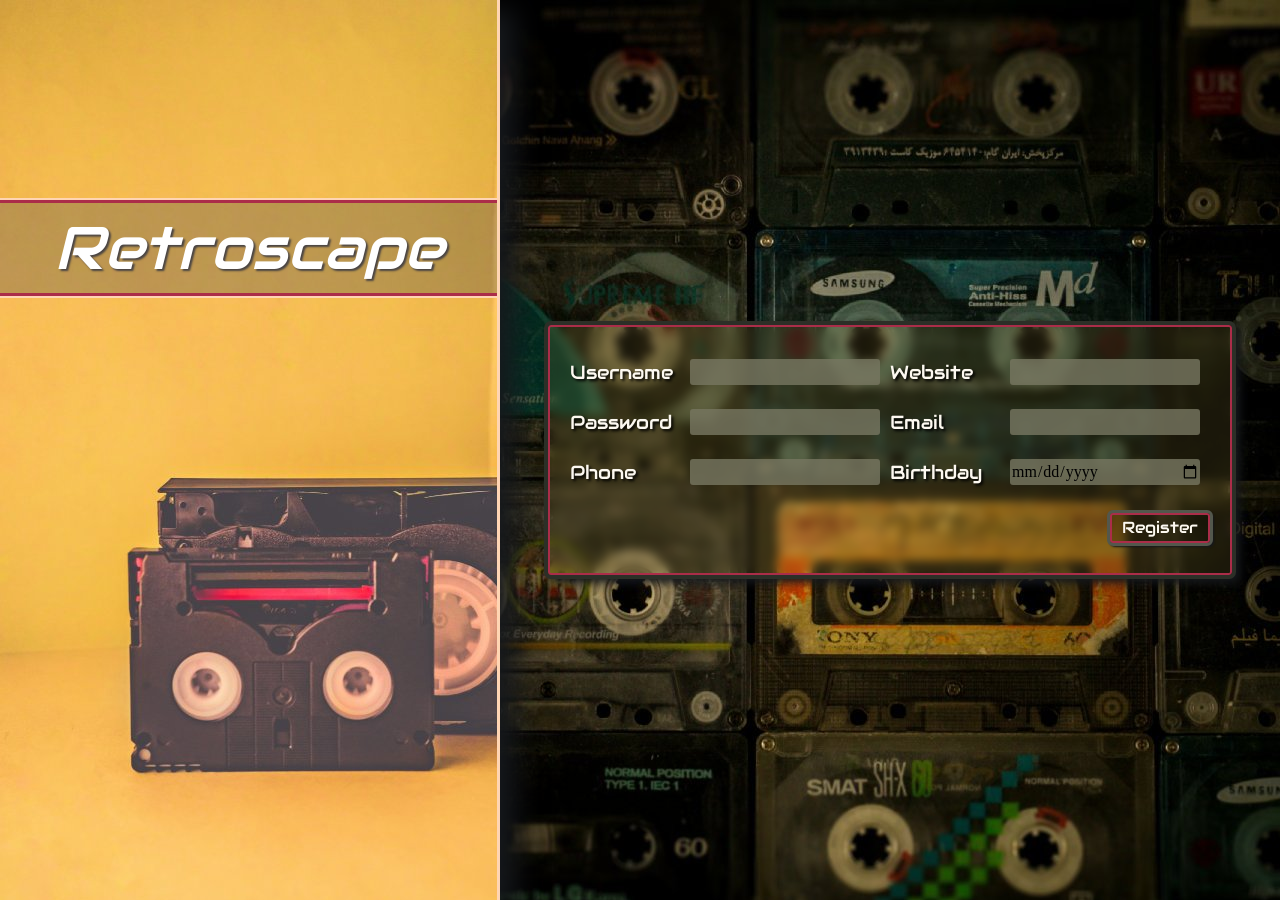
<file: index.html>
<!DOCTYPE html>
<html lang="en">
<head>
    <meta charset="UTF-8">
    <meta name="viewport" content="width=device-width, initial-scale=1.0">
    <link rel="stylesheet" href="./style.css">
    <title>Create Account</title>
    <link rel="preconnect" href="https://fonts.bunny.net">
    
</head>
<body>
    <div id="bannerLeft">
        <div id="bannerTxt">Retroscape</div>
    </div>
    <div id="signupbox">
        <form>
            <div id="labelBox"><label for="username">Username</label></div>
            <div id="uname">
                <input type="text"
                id="username"
                name="username"
                required />
            </div>
            <div id="labelBox"><label for="web">Website</label></div>
            <div id="web">
                <input type="url"
                id="web"
                name="web"
                required />
            </div>
            <div id="labelBox"><label for="password">Password</label></div>
            <div id="pw">
                <input type="password"
                id="pw"
                name="pw"
                minlength="8"
                required />
            </div>
            <div id="labelBox"><label for="email">Email</label></div>
            <div id="mail">
                <input type="email"
                id="email"
                name="email"
                required />
            </div>
            <div id="labelBox"><label for="phone">Phone</label></div>
            <div id="phone">
                <input type="number"
                id="phone"
                name="phone"
                minlength="10"
                pattern="\d{3}[\-]\d{3}[\-]\d{4}" 
                required />
            </div>
            <div id="labelBox"><label for="bday">Birthday</label></div>
            <div id="bday">
                <input type="date"
                id="bday"
                name="bday"
                required />
            </div>

            <div id="sbmt"><label for="submit"><button type="submit">Register</button></label></div>
        </form>
    </div>
    
</body>
</html>
</file>
<file: style.css>
@import url(https://fonts.bunny.net/css?family=audiowide:400|gloria-hallelujah:400);

/* CSS Reset */
*, *::before, *::after {
    box-sizing: border-box;
  }
  * {
    margin: 0;
  }
  body {
    line-height: 1.5;
    -webkit-font-smoothing: antialiased;
    height: 100%;
  }
  img, picture, video, canvas, svg {
    display: block;
    max-width: 100%;
  }
  input, button, textarea, select {
    font: inherit;
  }
  p, h1, h2, h3, h4, h5, h6 {
    overflow-wrap: break-word;
  }
  #root, #__next {
    isolation: isolate;
  }
/* Mine */

body {
  background-color: rgb(61, 71, 83);
  color: #fff;
  font-size: 1.5em;
  background-image: url(./bg.jpg);
  background-attachment: fixed;

  display: flex;
  flex-direction: row;
}

#signupbox {
  position: relative;
  width: auto;
  height: 250px;
  margin: auto;
  padding: 20px;

  outline: 4px solid rgb(44, 47, 39);
  border: 2px solid rgb(171, 45, 73);
  border-radius: 3px;

  background-color: rgba(177, 152, 71, 0.15);  
  backdrop-filter: blur(5px);
  box-shadow: 5px 5px 10px 3px rgb(22, 25, 29);

  font-family: 'Gloria Hallelujah', handwriting;
  font-size: 1rem;
  color: #fdf9f1;
}

#signupbox > form {
  display: grid;
  grid-template-columns: 120px 200px 120px 200px;
  grid-template-rows: repeat(4, 50px);
  align-items: center;
  justify-content: start;
}
#sbmt {
  grid-column: 1 / span 4;
  justify-self: end;
  margin-top: 10px;
}

#bannerLeft {
  width: 500px;
  box-sizing: border-box;
  min-height: 100vh;
  background: url(./leftBanner.jpg);
  border-right: 3px solid rgb(255, 213, 179);
  box-shadow: 15px 10px 25px rgb(22, 25, 29);
}
#bannerTxt {
  font-family: 'Audiowide', display;
  font-size: 2.5em;
  font-style: italic;
  text-align: center;
  text-shadow: 2px 2px 2px rgb(73, 68, 67);

  width: 100%;
  margin-top: 200px;

  background: rgb(59, 64, 70, 0.3);
  outline: 2px solid rgb(255, 213, 179);
  border-top: 3px solid rgb(171, 45, 73);
  border-bottom: 3px solid rgb(171, 45, 73);
}

button {
  font-family: 'Audiowide', display;
  font-size: 1rem;

  outline: 3px solid rgb(83, 87, 76);
  border: 2px solid rgb(171, 45, 73);

  border-radius: 3px;
  background: rgb(6, 7, 2, 0.2);
  color: #fdf9f1;
  width: 100px;
  box-shadow: 2px 2px 2px 2px rgb(22, 25, 29);
}

button:hover {
  outline: 3px solid rgb(83, 87, 76);
  border: 2px dashed rgb(171, 45, 73);
  background: rgba(63, 73, 29, 0.2);
  box-shadow: 2px 2px 2px 2px rgb(22, 25, 29);

  cursor: pointer;
}

button:active {
  outline: 3px solid rgb(83, 87, 76);
  border: 2px dashed rgb(171, 45, 73);
  border-radius: 3px;
  background: rgb(6, 7, 2, 0.2);
  box-shadow: 1px 1px 10px 3px rgb(255, 213, 179);

  cursor: pointer;
}

label {
  font-family: 'Audiowide', display;
  font-size: 1.2rem;
  text-shadow: 2px 2px 3px rgb(0, 0, 0);
}

input[type="text"]
input[type="email"],
input[type="password"],
input[type="date"] {
  transition: all 0.5s ease-in-out;
  width: 190px;

}
input:focus {
  outline: 3px solid rgb(248,207,123);
  border: 0px;
  border-radius: 3px;
  transition: all 0.5s ease-in-out;
  width: 190px;
}

input:invalid {
  border: 0px;
  border-radius: 3px;
  background: rgb(121, 119, 98, 0.8);
  transition: all 0.5s ease-in-out;
  width: 190px;
}

input:invalid:focus {
  outline: 3px solid rgb(171, 45, 73);
  border: 0px;
  background: rgb(171, 45, 73, 0.75);
  transition: all 0.5s ease-in-out;
  width: 190px;
}

input:valid {
  border: 0px;
  border-radius: 3px;
  background: rgb(248,207,123, 0.7);
  transition: all 0.5s ease-in-out;
  width: 190px;
}

@media screen and (max-width:900px) {
  #bannerLeft {
    position: absolute;
    width: 100vw;
    min-height: 15vh;
    background: url(./leftBanner.jpg);
  }
  #bannerTxt {
    position: absolute;
    font-size: 2.5em;
    text-align: center;

    width: 100vw;
    margin-top: 10px;
  }
  #signupbox {
    width: 45vh;
    height: 100%;
    margin-top: 25vh;
  }
  #signupbox > form {
    display: grid;
    grid-template-columns: 35% 65%;
    grid-template-rows: repeat(7, 30px);
    grid-gap: 1em;
  }
  #sbmt {
    grid-column: 1 / span 2;
    justify-self: end;
    margin-right: 10px;
  }
}
</file>
